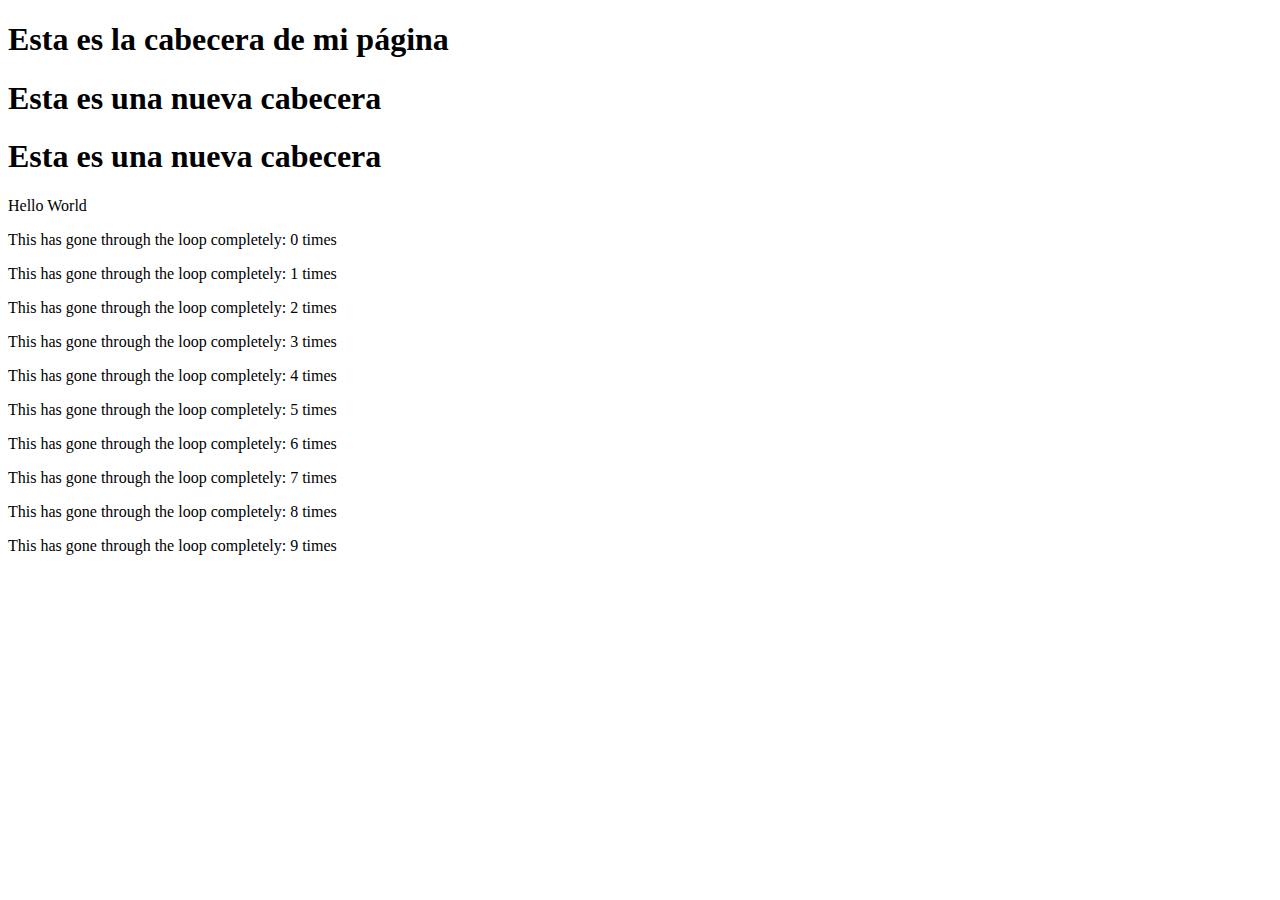
<file: 5-JQuery/index.html>
<!DOCTYPE html>
<html lang="en">
<head>
    <meta charset="UTF-8">
    <meta http-equiv="X-UA-Compatible" content="IE=edge">
    <meta name="viewport" content="width=device-width, initial-scale=1.0">

    <!-- ojo con esta línea! -->
    <script src="https://ajax.googleapis.com/ajax/libs/jquery/3.3.1/jquery.min.js"></script>
    
    <script src="js/1-jquery.js"></script> 
    <title>DOM Example</title>
</head>
<body>
    <!--Al igual que nuestro ejemplo con JS, este body no tiene elementos-->
</body>
</html>
</file>
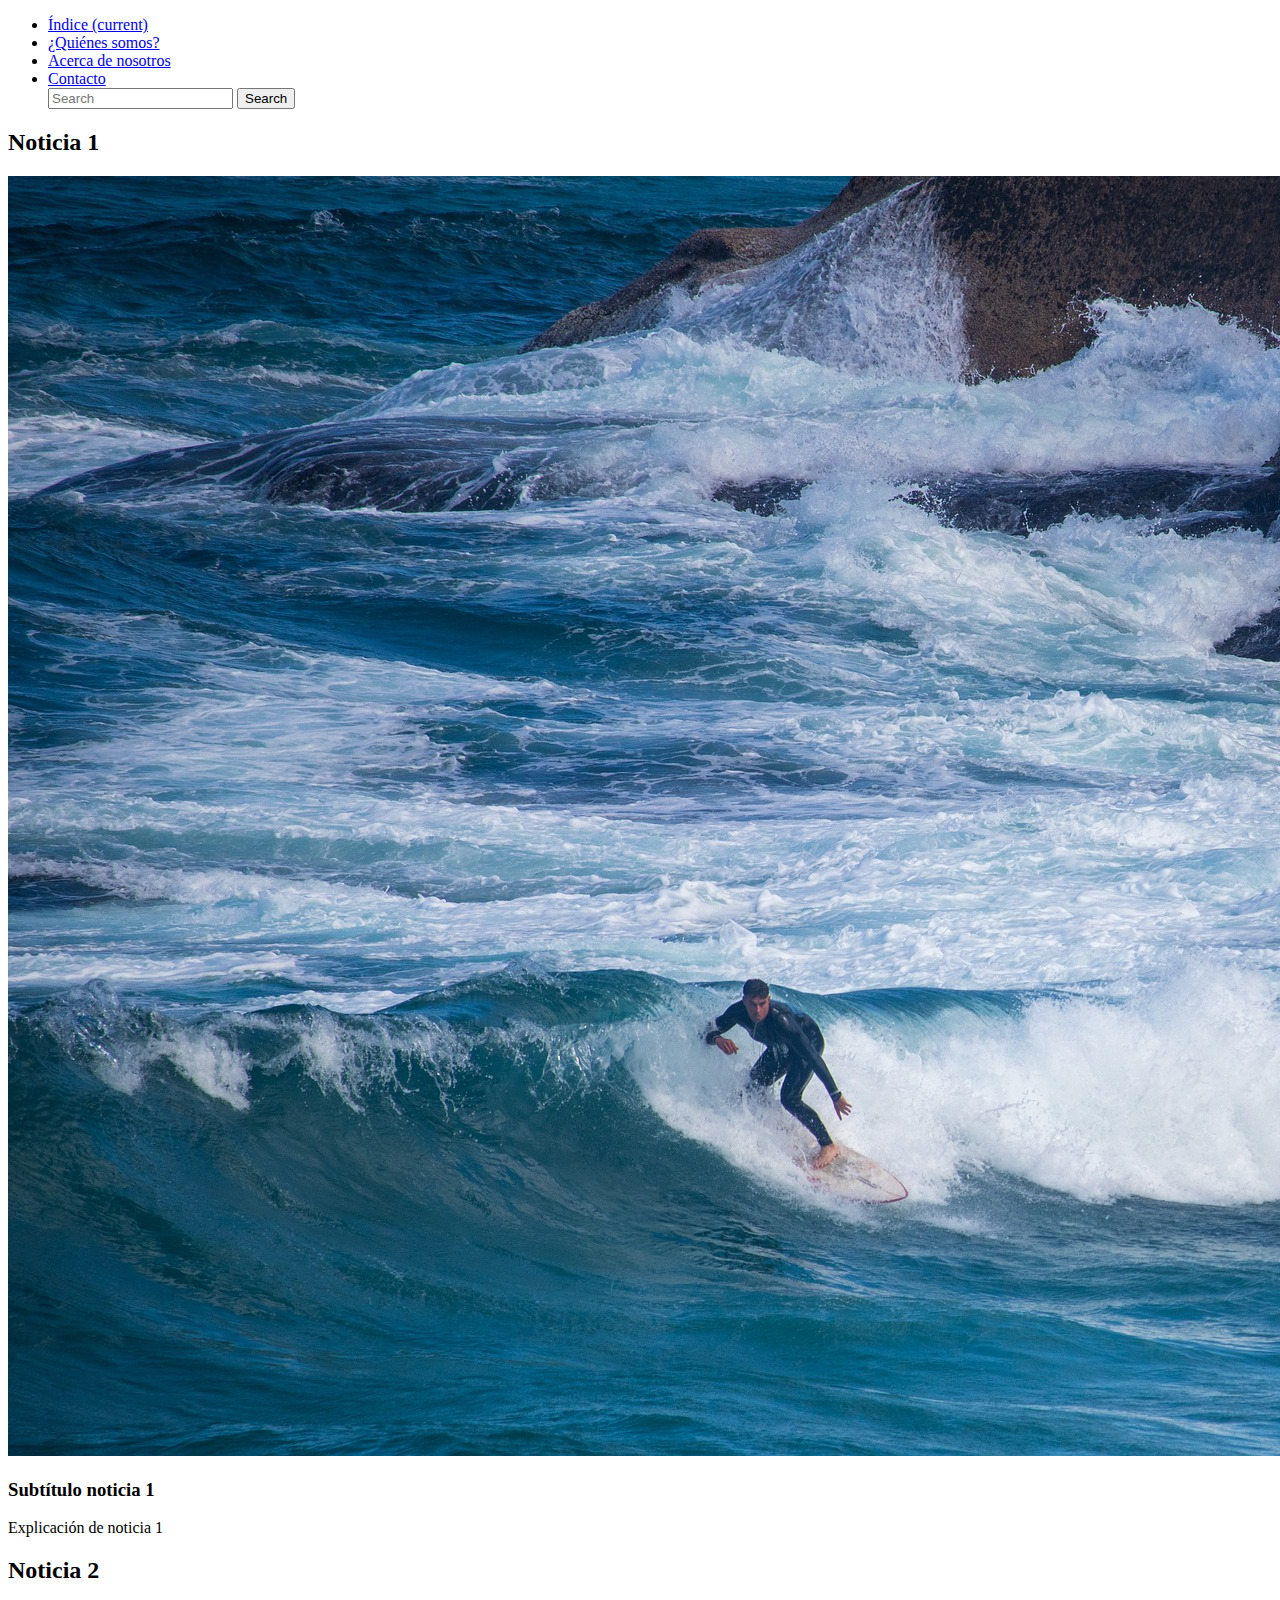
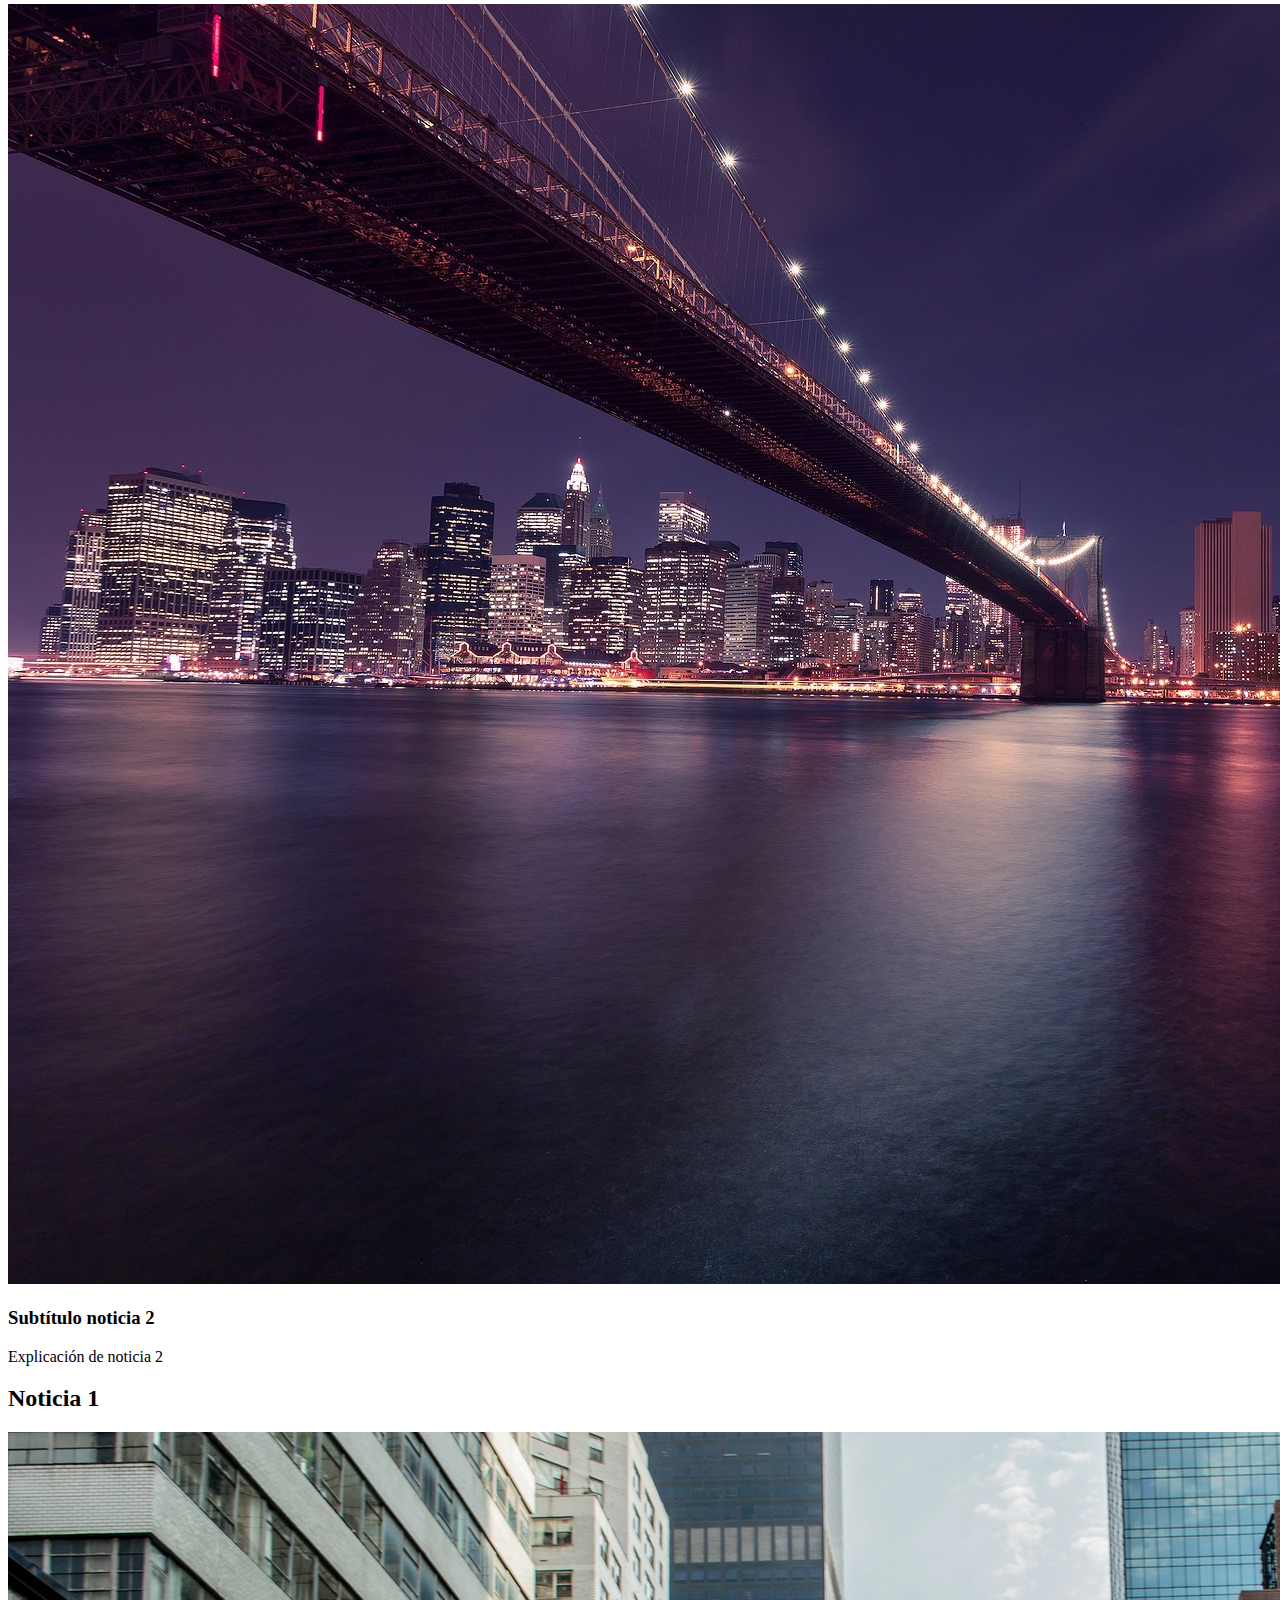
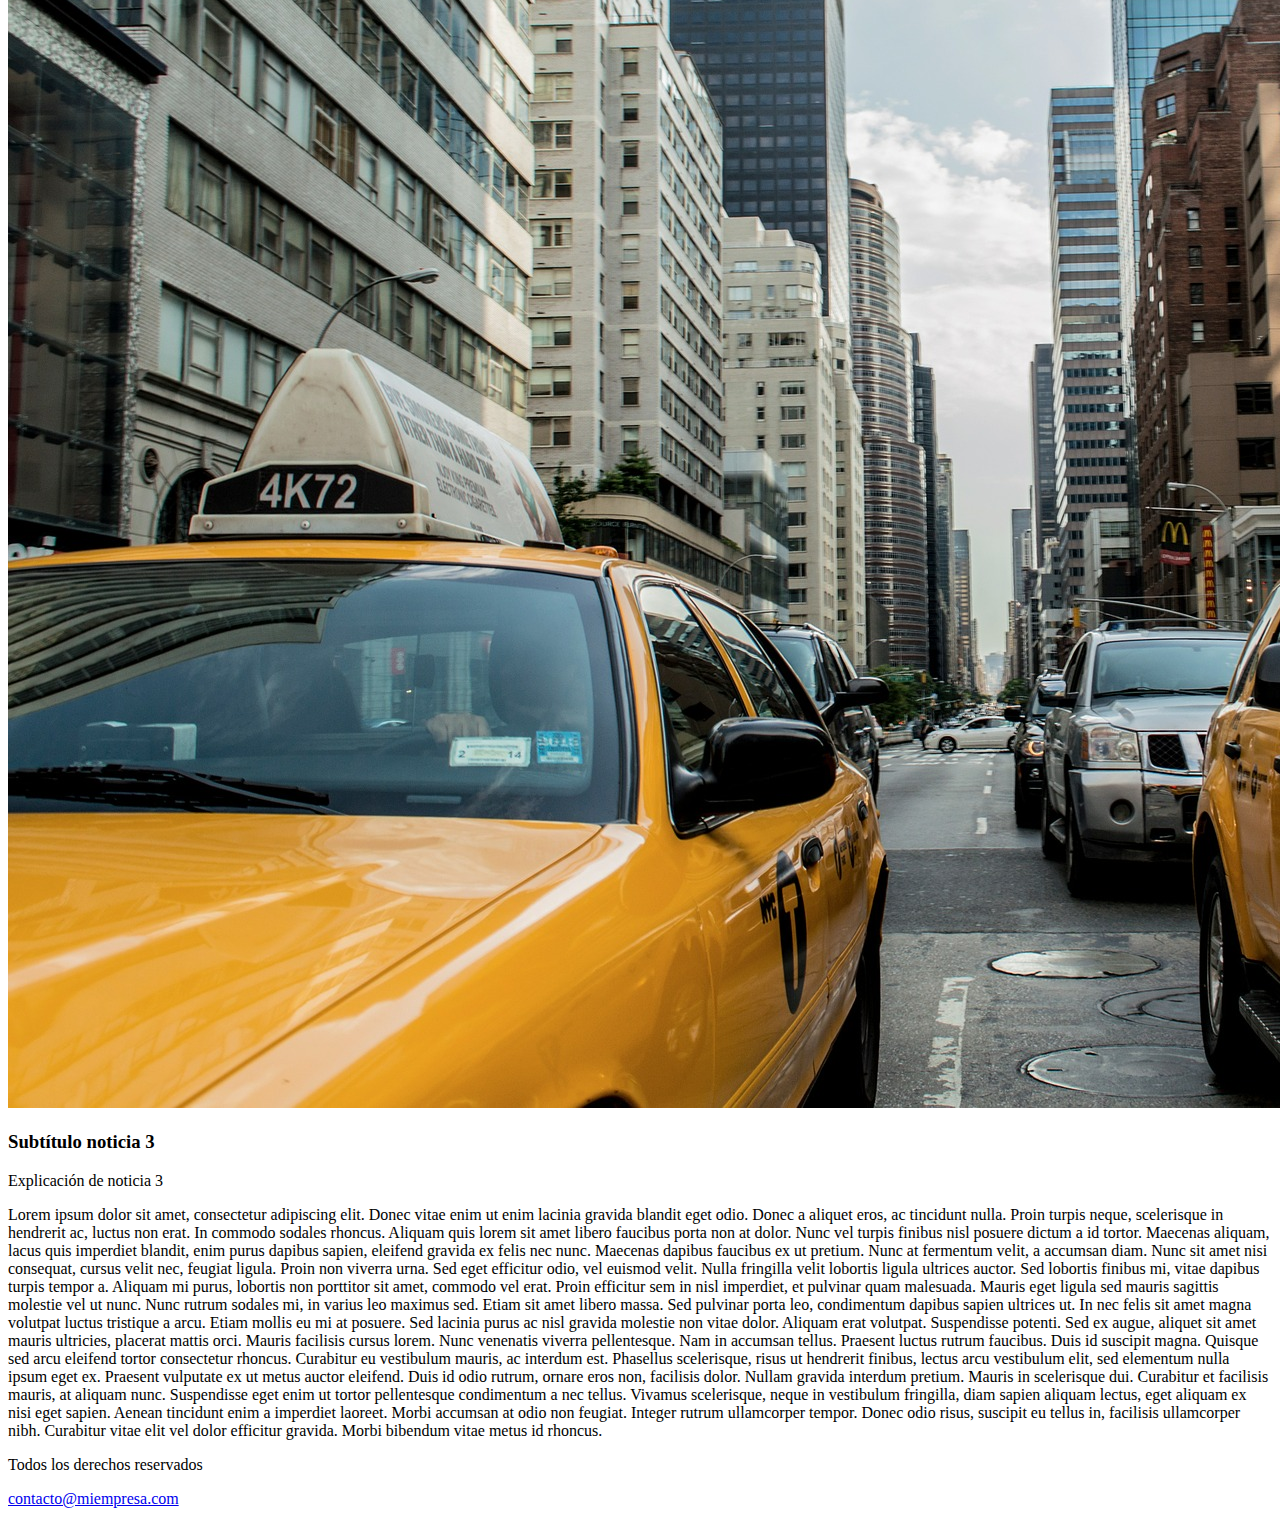
<file: 6-Bootstrap/index.html>
<!DOCTYPE html>
<html lang="en">
  <head>
    <meta charset="UTF-8" />
    <meta http-equiv="X-UA-Compatible" content="IE=edge" />
    <meta name="viewport" content="width=device-width, initial-scale=1.0" />
    <!--Cargas necesarias para utilizar boostrap. Revisar página https://getbootstrap.com/ 
    para verificar últimos requerimientos-->
    <link
      rel="stylesheet"
      href="https://stackpath.bootstrapcdn.com/bootstrap/4.1.3/css/bootstrap.min.css"
      integrity="sha384-MCw98/SFnGE8fJT3GXwEOngsV7Zt27NXFoaoApmYm81iuXoPkFOJwJ8ERdknLPMO"
      crossorigin="anonymous"
    />
    <script
      src="https://code.jquery.com/jquery-3.3.1.slim.min.js"
      integrity="sha384-q8i/X+965DzO0rT7abK41JStQIAqVgRVzpbzo5smXKp4YfRvH+8abtTE1Pi6jizo"
      crossorigin="anonymous"
    ></script>
    <script
      src="https://cdnjs.cloudflare.com/ajax/libs/popper.js/1.14.3/umd/popper.min.js"
      integrity="sha384-ZMP7rVo3mIykV+2+9J3UJ46jBk0WLaUAdn689aCwoqbBJiSnjAK/l8WvCWPIPm49"
      crossorigin="anonymous"
    ></script>
    <script
      src="https://stackpath.bootstrapcdn.com/bootstrap/4.1.3/js/bootstrap.min.js"
      integrity="sha384-ChfqqxuZUCnJSK3+MXmPNIyE6ZbWh2IMqE241rYiqJxyMiZ6OW/JmZQ5stwEULTy"
      crossorigin="anonymous"
    ></script>

    <title>Mi empresa web page</title>
  </head>
  <body>
    <header>
      <nav class="navbar navbar-expand-lg navbar-scroll navbar-light bg-light border border-primary">
        <div class="collapse navbar-collapse justify-content-center" id="navbarNav">
          <ul class="navbar-nav">
            <li class="nav-item active">
              <a class="nav-link" href="#"
                >Índice <span class="sr-only">(current)</span></a
              >
            </li>
            <li class="nav-item">
              <a class="nav-link" href="#">¿Quiénes somos?</a>
            </li>
            <li class="nav-item">
              <a class="nav-link" href="#">Acerca de nosotros</a>
            </li>
            <li class="nav-item">
              <a class="nav-link disabled" href="#">Contacto</a>
            </li>
            <form class="d-flex">
              <input class="form-control me-2" type="search" placeholder="Search" aria-label="Search">
              <button class="btn btn-outline-success bg-secondary" type="submit">Search</button>
            </form>
          </ul>
        </div>
      </nav>
    </header>
    <main>
      <section>
        <section class="card border border-secondary bg-primary float-left" id="noticia" style="width: calc(100%/3);">
          <h2>Noticia 1</h2>
          <img src="images/foto1.jpg" alt="Esta es la primera foto" />
          <h3 id="">Subtítulo noticia 1</h3>
          <p>Explicación de noticia 1</p>
        </section>
        <section class="card border border-secondary bg-primary float-left" style="width: calc(100%/3);">
          <h2>Noticia 2</h2>
          <img src="images/foto2.jpg" alt="Esta es la segunda foto" />
          <h3>Subtítulo noticia 2</h3>
          <p>Explicación de noticia 2</p>
        </section>
        <section class="card border border-secondary bg-primary float-left" style="width: calc(100%/3);">
          <h2>Noticia 1</h2>
          <img src="images/foto3.jpg" alt="Esta es la tercera foto" />
          <h3>Subtítulo noticia 3</h3>
          <p>Explicación de noticia 3</p>
        </section>
      </section>
      <div class="clearfix"></div>
      <section class=>
        <p>
          Lorem ipsum dolor sit amet, consectetur adipiscing elit. Donec vitae
          enim ut enim lacinia gravida blandit eget odio. Donec a aliquet eros,
          ac tincidunt nulla. Proin turpis neque, scelerisque in hendrerit ac,
          luctus non erat. In commodo sodales rhoncus. Aliquam quis lorem sit
          amet libero faucibus porta non at dolor. Nunc vel turpis finibus nisl
          posuere dictum a id tortor. Maecenas aliquam, lacus quis imperdiet
          blandit, enim purus dapibus sapien, eleifend gravida ex felis nec
          nunc. Maecenas dapibus faucibus ex ut pretium. Nunc at fermentum
          velit, a accumsan diam. Nunc sit amet nisi consequat, cursus velit
          nec, feugiat ligula. Proin non viverra urna. Sed eget efficitur odio,
          vel euismod velit. Nulla fringilla velit lobortis ligula ultrices
          auctor. Sed lobortis finibus mi, vitae dapibus turpis tempor a.
          Aliquam mi purus, lobortis non porttitor sit amet, commodo vel erat.
          Proin efficitur sem in nisl imperdiet, et pulvinar quam malesuada.
          Mauris eget ligula sed mauris sagittis molestie vel ut nunc. Nunc
          rutrum sodales mi, in varius leo maximus sed. Etiam sit amet libero
          massa. Sed pulvinar porta leo, condimentum dapibus sapien ultrices ut.
          In nec felis sit amet magna volutpat luctus tristique a arcu. Etiam
          mollis eu mi at posuere. Sed lacinia purus ac nisl gravida molestie
          non vitae dolor. Aliquam erat volutpat. Suspendisse potenti. Sed ex
          augue, aliquet sit amet mauris ultricies, placerat mattis orci. Mauris
          facilisis cursus lorem. Nunc venenatis viverra pellentesque. Nam in
          accumsan tellus. Praesent luctus rutrum faucibus. Duis id suscipit
          magna. Quisque sed arcu eleifend tortor consectetur rhoncus. Curabitur
          eu vestibulum mauris, ac interdum est. Phasellus scelerisque, risus ut
          hendrerit finibus, lectus arcu vestibulum elit, sed elementum nulla
          ipsum eget ex. Praesent vulputate ex ut metus auctor eleifend. Duis id
          odio rutrum, ornare eros non, facilisis dolor. Nullam gravida interdum
          pretium. Mauris in scelerisque dui. Curabitur et facilisis mauris, at
          aliquam nunc. Suspendisse eget enim ut tortor pellentesque condimentum
          a nec tellus. Vivamus scelerisque, neque in vestibulum fringilla, diam
          sapien aliquam lectus, eget aliquam ex nisi eget sapien. Aenean
          tincidunt enim a imperdiet laoreet. Morbi accumsan at odio non
          feugiat. Integer rutrum ullamcorper tempor. Donec odio risus, suscipit
          eu tellus in, facilisis ullamcorper nibh. Curabitur vitae elit vel
          dolor efficitur gravida. Morbi bibendum vitae metus id rhoncus.
        </p>
      </section>
    </main>
    <footer>
      <p class="float-left">Todos los derechos reservados  </p>
      <p><a href="mailto:contacto@miempresa.com">contacto@miempresa.com</a></p>
    </footer>
  </body>
</html>
</file>
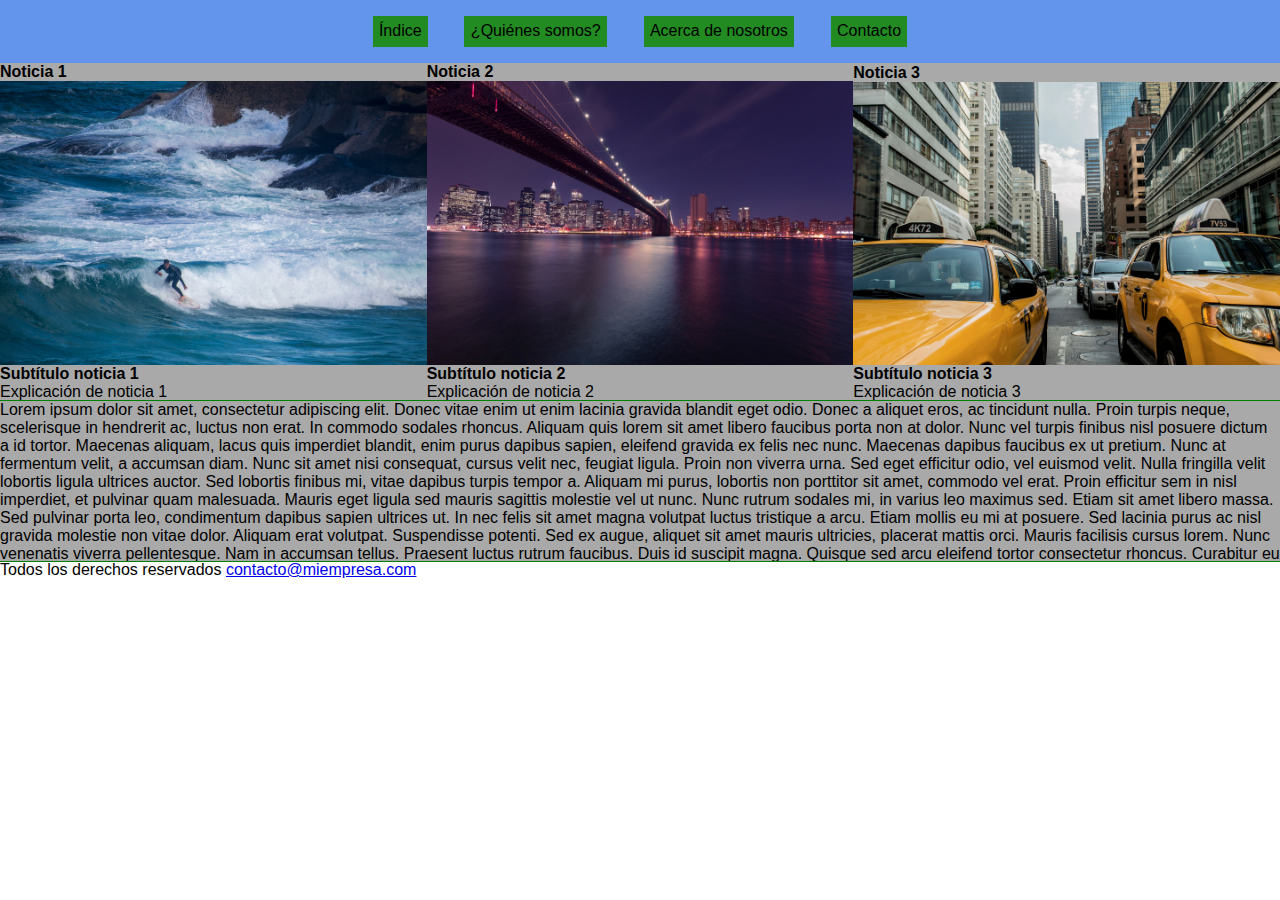
<file: 3-CSS/5-myFirstWebPage/index.html>
<!DOCTYPE html>
<html lang="en">
  <head>
    <meta charset="UTF-8" />
    <meta http-equiv="X-UA-Compatible" content="IE=edge" />
    <meta name="viewport" content="width=device-width, initial-scale=1.0" />
    <link rel="stylesheet" href="css/estilo.css" />
    <title>Mi empresa web page</title>
  </head>
  <body>
    <header>
      <nav>
        <ul>
          <li>Índice</li>
          <li>¿Quiénes somos?</li>
          <li>Acerca de nosotros</li>
          <li>Contacto</li>
        </ul>
      </nav>
    </header>
    <main>
      <section class="container">
        <section class="news">
          <h1>Noticia 1</h1>
          <img src="images/foto1.jpg" alt="Esta es la primera foto" />
          <h2>Subtítulo noticia 1</h2>
          <p>Explicación de noticia 1</p>
        </section>
        <section class="news">
          <h1>Noticia 2</h1>
          <img src="images/foto2.jpg" alt="Esta es la segunda foto" />
          <h2>Subtítulo noticia 2</h2>
          <p>Explicación de noticia 2</p>
        </section>
        <section class="news">
          <h1>Noticia 3</h1>
          <img src="images/foto3.jpg" alt="Esta es la tercera foto" />
          <h2>Subtítulo noticia 3</h2>
          <p>Explicación de noticia 3</p>
        </section>
      </section>
      <section class="texto">
        <p>
          Lorem ipsum dolor sit amet, consectetur adipiscing elit. Donec vitae
          enim ut enim lacinia gravida blandit eget odio. Donec a aliquet eros,
          ac tincidunt nulla. Proin turpis neque, scelerisque in hendrerit ac,
          luctus non erat. In commodo sodales rhoncus. Aliquam quis lorem sit
          amet libero faucibus porta non at dolor. Nunc vel turpis finibus nisl
          posuere dictum a id tortor. Maecenas aliquam, lacus quis imperdiet
          blandit, enim purus dapibus sapien, eleifend gravida ex felis nec
          nunc. Maecenas dapibus faucibus ex ut pretium. Nunc at fermentum
          velit, a accumsan diam. Nunc sit amet nisi consequat, cursus velit
          nec, feugiat ligula. Proin non viverra urna. Sed eget efficitur odio,
          vel euismod velit. Nulla fringilla velit lobortis ligula ultrices
          auctor. Sed lobortis finibus mi, vitae dapibus turpis tempor a.
          Aliquam mi purus, lobortis non porttitor sit amet, commodo vel erat.
          Proin efficitur sem in nisl imperdiet, et pulvinar quam malesuada.
          Mauris eget ligula sed mauris sagittis molestie vel ut nunc. Nunc
          rutrum sodales mi, in varius leo maximus sed. Etiam sit amet libero
          massa. Sed pulvinar porta leo, condimentum dapibus sapien ultrices ut.
          In nec felis sit amet magna volutpat luctus tristique a arcu. Etiam
          mollis eu mi at posuere. Sed lacinia purus ac nisl gravida molestie
          non vitae dolor. Aliquam erat volutpat. Suspendisse potenti. Sed ex
          augue, aliquet sit amet mauris ultricies, placerat mattis orci. Mauris
          facilisis cursus lorem. Nunc venenatis viverra pellentesque. Nam in
          accumsan tellus. Praesent luctus rutrum faucibus. Duis id suscipit
          magna. Quisque sed arcu eleifend tortor consectetur rhoncus. Curabitur
          eu vestibulum mauris, ac interdum est. Phasellus scelerisque, risus ut
          hendrerit finibus, lectus arcu vestibulum elit, sed elementum nulla
          ipsum eget ex. Praesent vulputate ex ut metus auctor eleifend. Duis id
          odio rutrum, ornare eros non, facilisis dolor. Nullam gravida interdum
          pretium. Mauris in scelerisque dui. Curabitur et facilisis mauris, at
          aliquam nunc. Suspendisse eget enim ut tortor pellentesque condimentum
          a nec tellus. Vivamus scelerisque, neque in vestibulum fringilla, diam
          sapien aliquam lectus, eget aliquam ex nisi eget sapien. Aenean
          tincidunt enim a imperdiet laoreet. Morbi accumsan at odio non
          feugiat. Integer rutrum ullamcorper tempor. Donec odio risus, suscipit
          eu tellus in, facilisis ullamcorper nibh. Curabitur vitae elit vel
          dolor efficitur gravida. Morbi bibendum vitae metus id rhoncus.
        </p>
      </section>
    </main>
    <footer>
      <p>Todos los derechos reservados</p>
      <p><a href="mailto:contacto@miempresa.com">contacto@miempresa.com</a></p>
    </footer>
  </body>
</html>
</file>
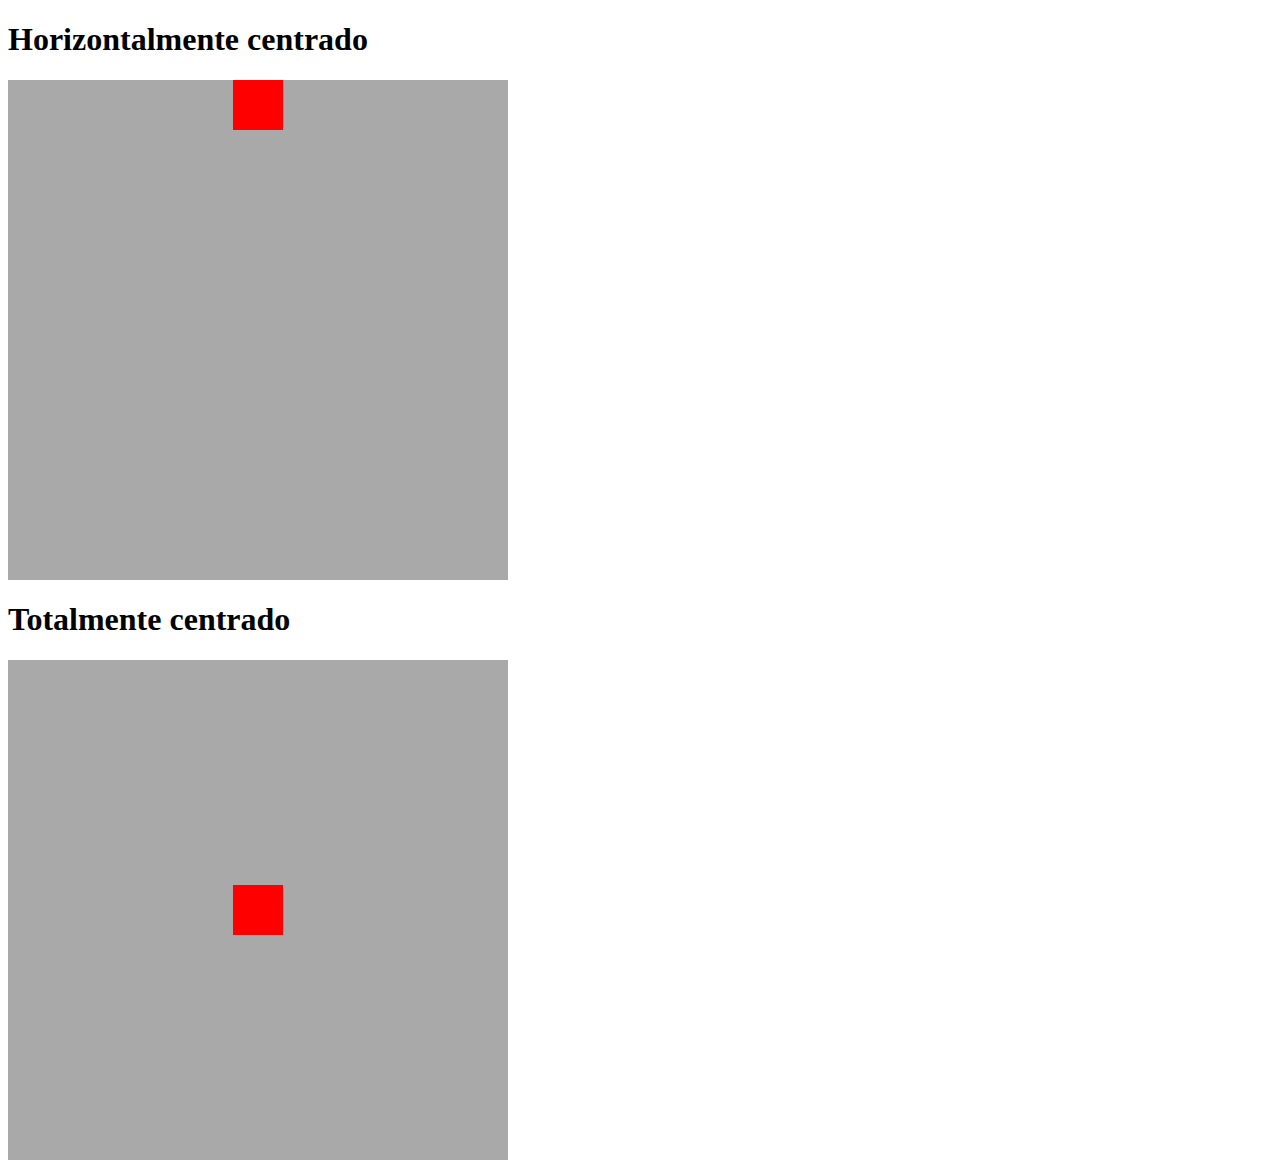
<file: 3-CSS/6-Centering/index.html>
<!DOCTYPE html>
<html lang="en">
<head>
    <meta charset="UTF-8">
    <meta http-equiv="X-UA-Compatible" content="IE=edge">
    <meta name="viewport" content="width=device-width, initial-scale=1.0">
    <link rel="stylesheet" href="css/estilo.css">
    <title>Centering</title>
</head>
<body>
    <h1>Horizontalmente centrado</h1>
    <div class="container">
        <div class="box1"></div>
    </div>
    <h1>Totalmente centrado</h1>
    <div class="container">
        <div class="box2"></div>
    </div>
</body>
</html>
</file>
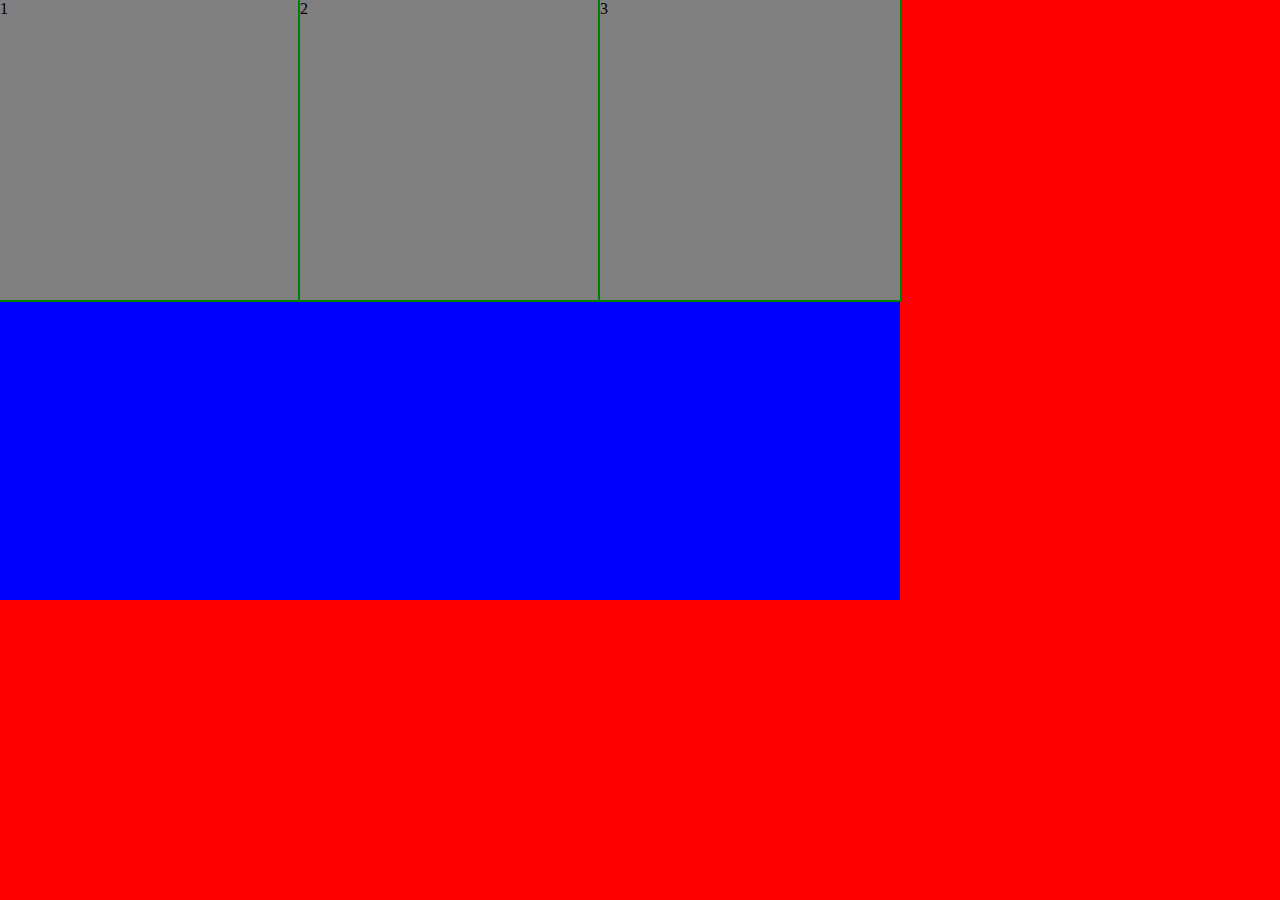
<file: 3-CSS/7-Flex/index.html>
<!DOCTYPE html>
<html lang="en">
<head>
    <meta charset="UTF-8">
    <meta http-equiv="X-UA-Compatible" content="IE=edge">
    <meta name="viewport" content="width=device-width, initial-scale=1.0">
    <link rel="stylesheet" href="css/estilo.css">
    <title>Flex</title>
</head>
<body>
    <div id="container">
        <div class="cajas">1</div>
        <div class="cajas">2</div>
        <div class="cajas">3</div>
    </div>
</body>
</html>
</file>
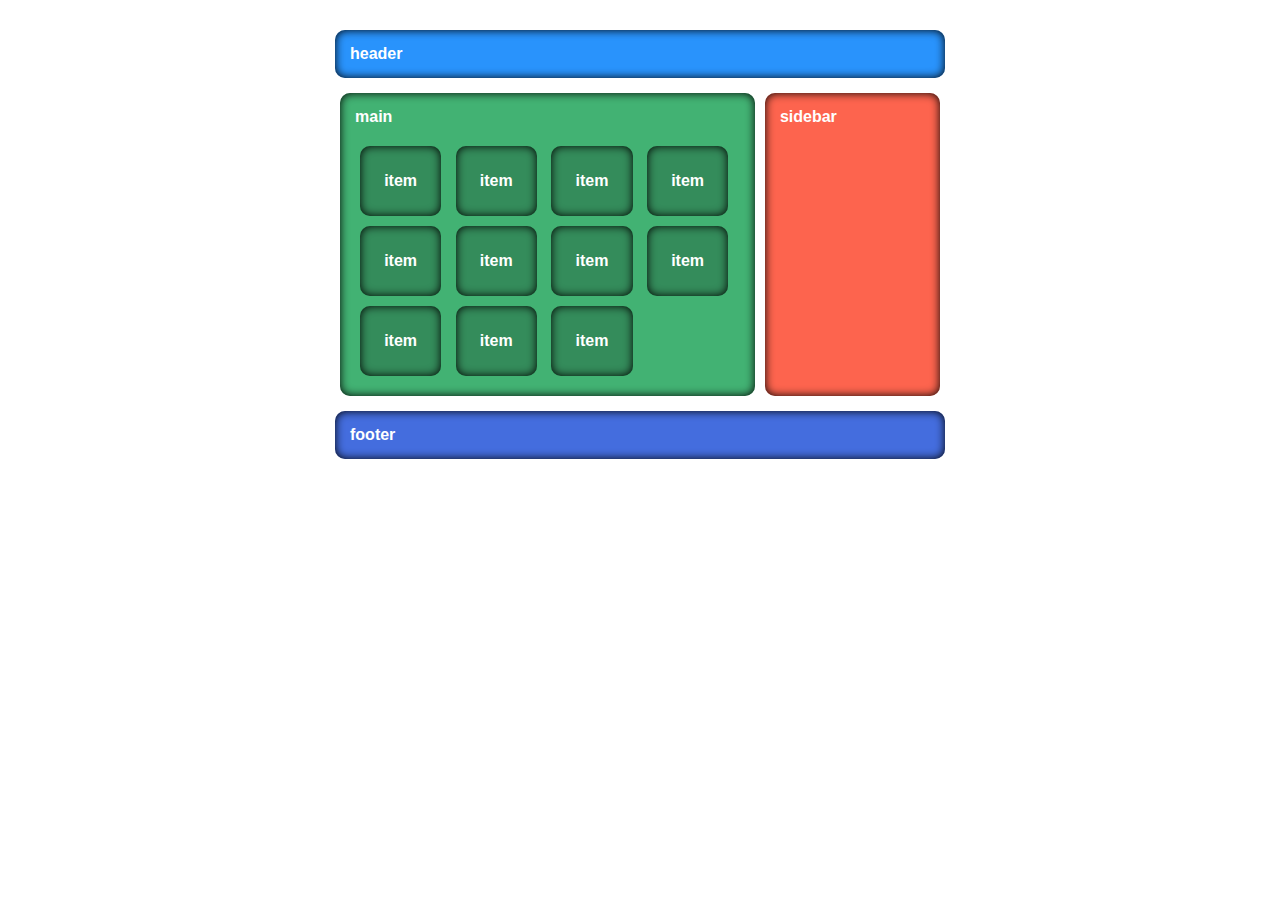
<file: 3-CSS/9-EjemploCSS/index.html>
<!DOCTYPE html>
<html lang="en">
  <head>
    <meta charset="UTF-8" />
    <meta http-equiv="X-UA-Compatible" content="IE=edge" />
    <meta name="viewport" content="width=device-width, initial-scale=1.0" />
    <link rel="stylesheet" href="css/estilo.css" />
    <title>Test</title>
  </head>
  <body>
    <div class="container">
      <header>
        <p>header</p>
      </header>
      <div class="centralcontainer">
        <main>
          <p>main</p>
          <div class="itemcontainer">
            <div class="item"><p>item</p></div>
            <div class="item"><p>item</p></div>
            <div class="item"><p>item</p></div>
            <div class="item"><p>item</p></div>
            <div class="item"><p>item</p></div>
            <div class="item"><p>item</p></div>
            <div class="item"><p>item</p></div>
            <div class="item"><p>item</p></div>
            <div class="item"><p>item</p></div>
            <div class="item"><p>item</p></div>
            <div class="item"><p>item</p></div>
          </div>
        </main>
        <aside>
          <p>sidebar</p>
        </aside>
      </div>
      <footer>
        <p>footer</p>
      </footer>
    </div>
  </body>
</html>
</file>
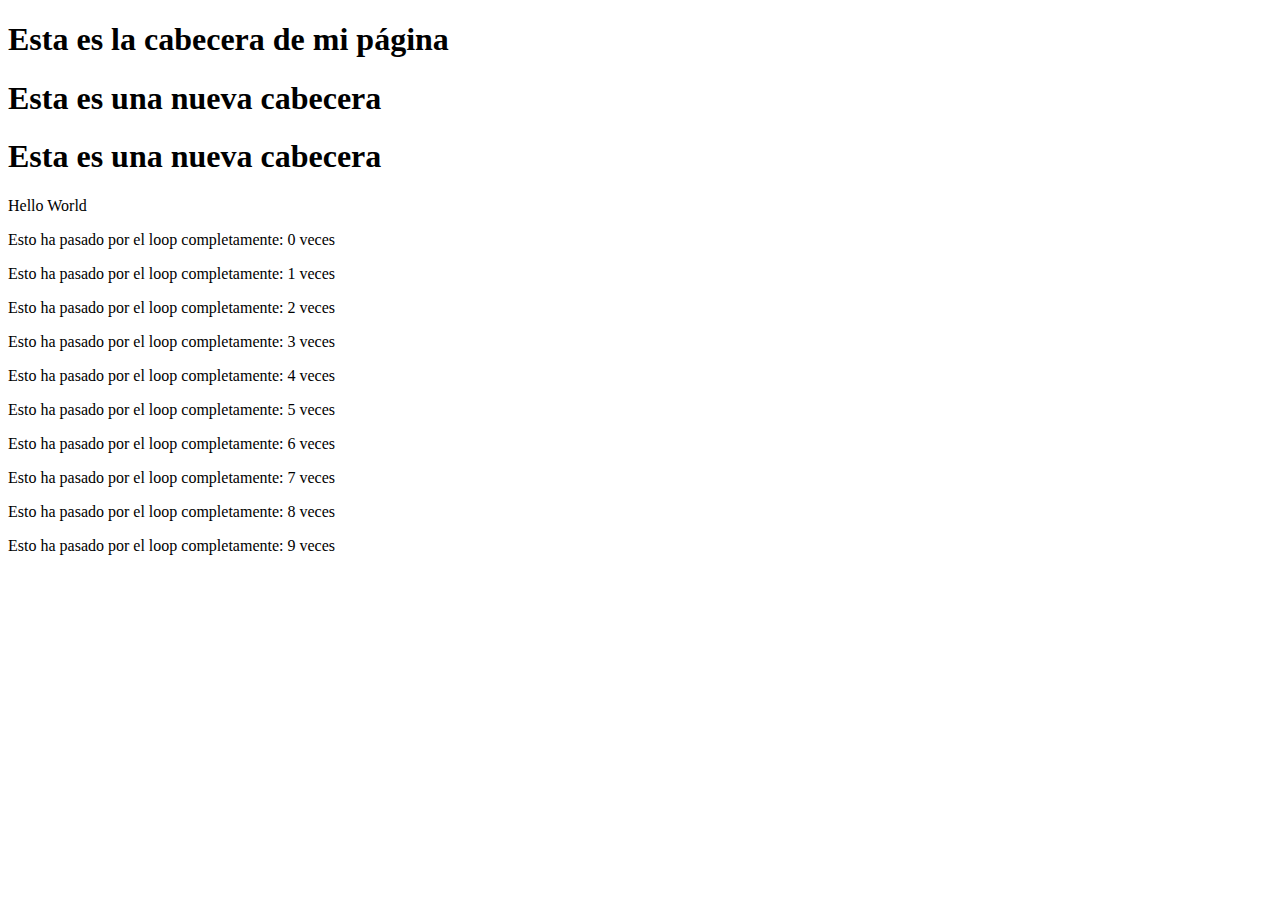
<file: 4-JS/3-DOM/index.html>
<!DOCTYPE html>
<html lang="en">
<head>
    <meta charset="UTF-8">
    <meta http-equiv="X-UA-Compatible" content="IE=edge">
    <meta name="viewport" content="width=device-width, initial-scale=1.0">
    <script src="js/dom.js"></script> <!--En este punto se ejecuta inmediatamente el código js-->
    <title>DOM Example</title>
</head>
<body>
    <!-- Esto es "dentro" de la etiqueta body-->
</body>
</html>
</file>
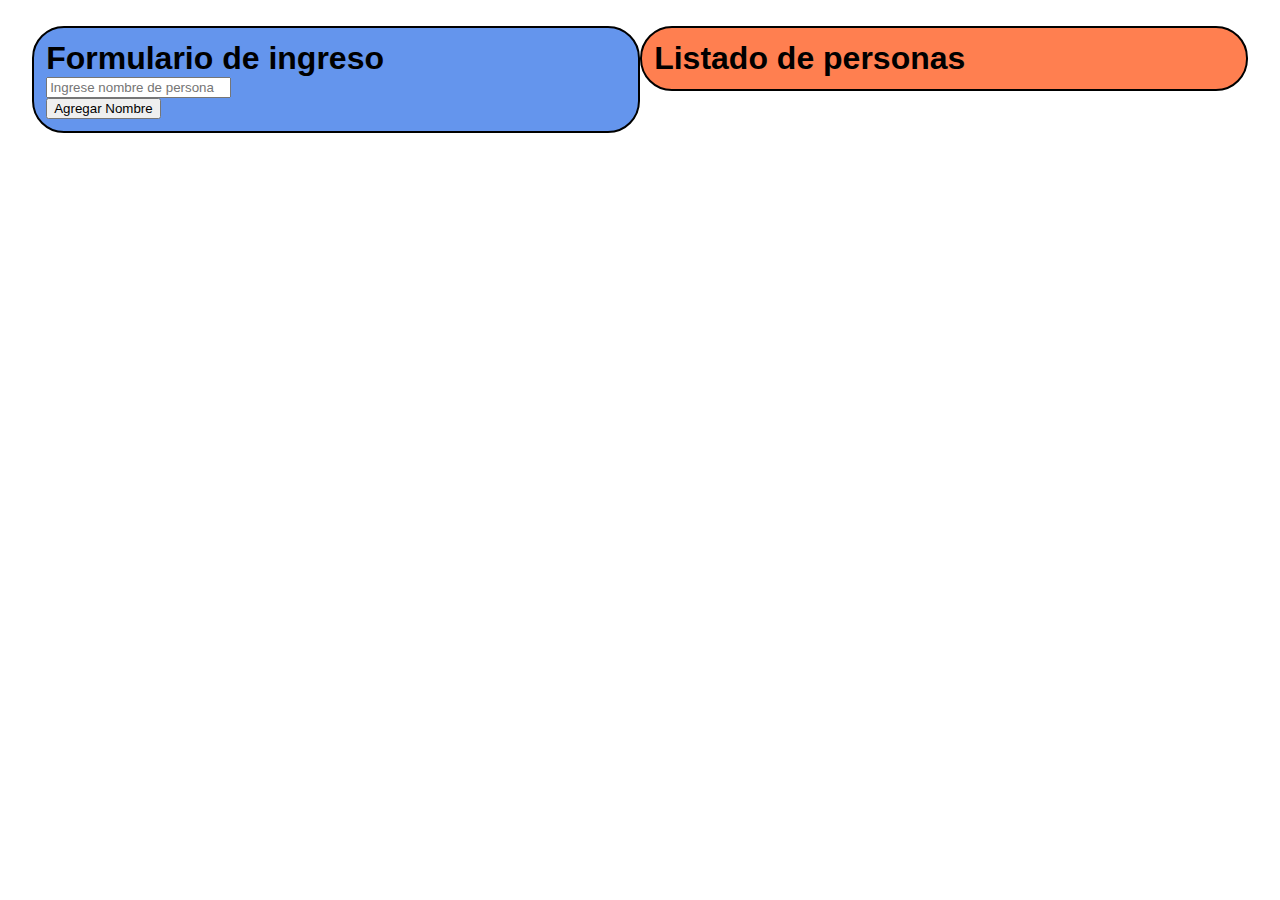
<file: 4-JS/Ej-ListPeople/index.html>
<!DOCTYPE html>
<html lang="en">
  <head>
    <meta charset="UTF-8" />
    <meta http-equiv="X-UA-Compatible" content="IE=edge" />
    <meta name="viewport" content="width=device-width, initial-scale=1.0" />
    <link rel="stylesheet" href="css/estilo.css" />
    <script src="js/scripts.js"></script>
    <title>Lista de Personas</title>
  </head>
  <body>
    <div id="container">
      <section id="form-container">
        <h1>Formulario de ingreso</h1>
        <input
          id="nombre"
          type="text"
          placeholder="Ingrese nombre de persona"
        />
        <button id="boton" onclick="addName()">Agregar Nombre</button>
      </section>
      <section id="list-container">
        <h1>Listado de personas</h1>
        <ul id="listado"></ul>
      </section>
    </div>
  </body>
</html>
</file>
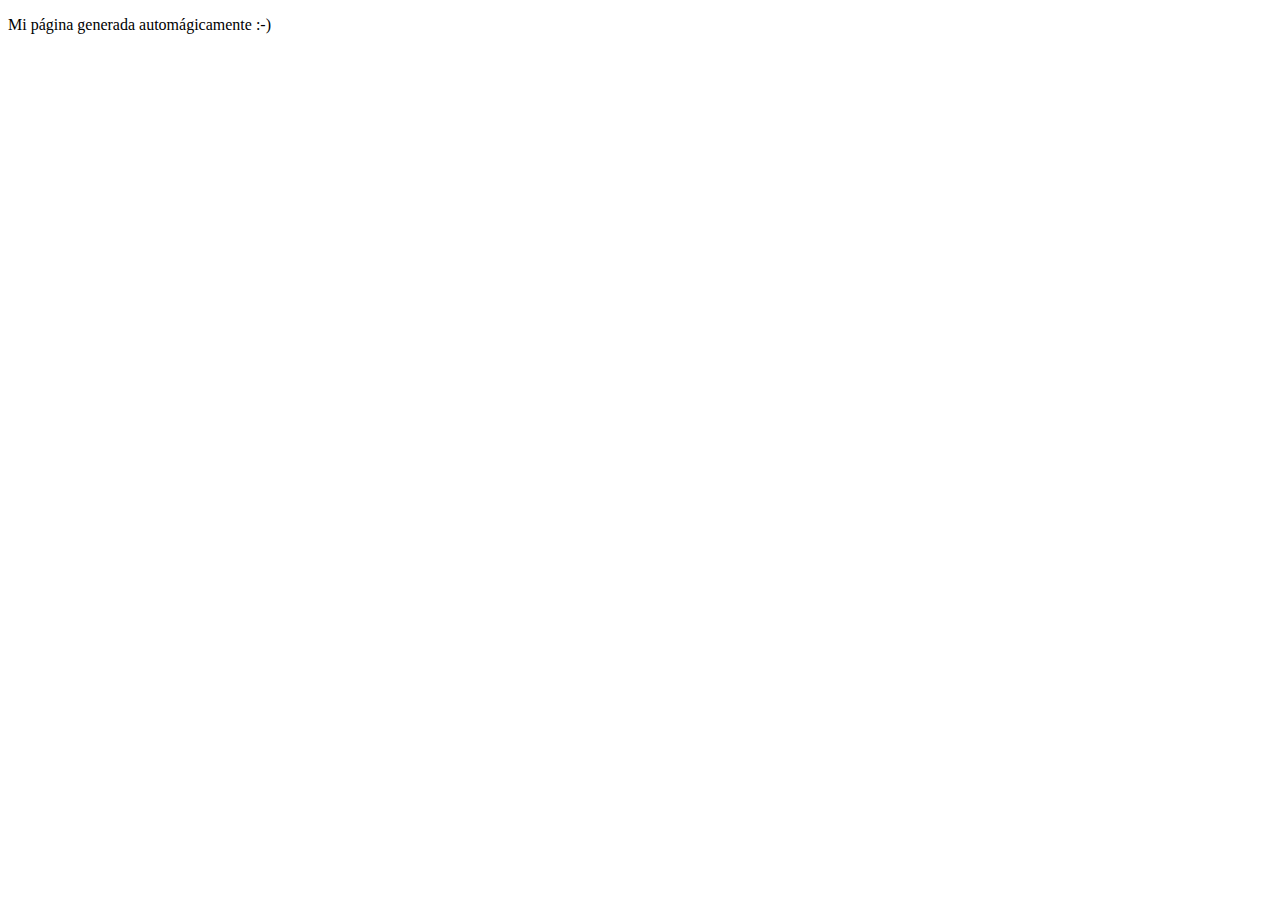
<file: 0-MiPrimeraPagina/miSegundaPagina.html>
<!DOCTYPE html>
<html lang="en">
<head>
    <meta charset="UTF-8">
    <meta name="viewport" content="width=device-width, initial-scale=1.0">
    <title>Document</title>
</head>
<body>
    <p>Mi página generada automágicamente :-)</p>
</body>
</html>
</file>
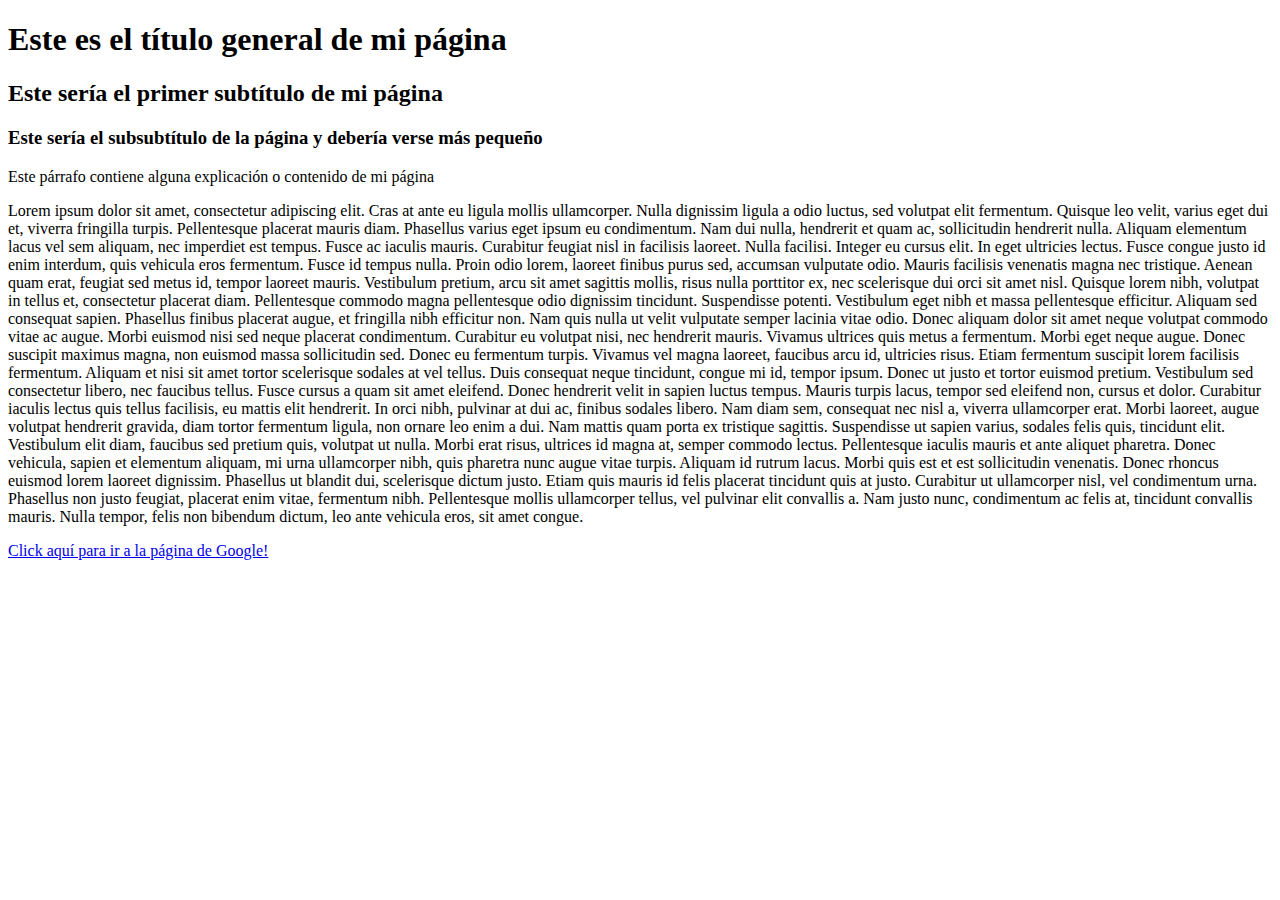
<file: 1-Etiquetas/etiquetas.html>
<!DOCTYPE html>
<html lang="en">
  <head>
    <!-- la opción charset en la etiqueta meta, indica la codificación
    de caracteres de tu página. Si bien puedes indicar codificaciones
    diferentes, UTF-8 es una de las más utilizadas.-->
    <meta charset="UTF-8" />
    <!--Esta etiqueta meta con sus respectivas modificaciones,
    se agregan de manera automática para indicar compatibilidad
    con los navegadores de microsoft-->
    <meta http-equiv="X-UA-Compatible" content="IE=edge" />
    <!--Esta etiqueta meta con sus respectivas modificaciones,
    está orientada a las dimensiones y escalas de la página (inicialmente)-->
    <meta name="viewport" content="width=device-width, initial-scale=1.0" />
    <title>Mis Etiquetas</title>
  </head>
  <body>
    <!--Todo lo que va dentro de body va enfocado a lo que se verá dentro de mi página
    visualmente (al menos a nivel estructural)-->

    <!--Etiquetas de cabecera/Headers-->
    <h1>Este es el título general de mi página</h1>
    <h2>Este sería el primer subtítulo de mi página</h2>
    <h3>Este sería el subsubtítulo de la página y debería verse más pequeño</h3>

    <!--Párrafos-->
    <p>Este párrafo contiene alguna explicación o contenido de mi página</p>
    <p>
      Lorem ipsum dolor sit amet, consectetur adipiscing elit. Cras at ante eu
      ligula mollis ullamcorper. Nulla dignissim ligula a odio luctus, sed
      volutpat elit fermentum. Quisque leo velit, varius eget dui et, viverra
      fringilla turpis. Pellentesque placerat mauris diam. Phasellus varius eget
      ipsum eu condimentum. Nam dui nulla, hendrerit et quam ac, sollicitudin
      hendrerit nulla. Aliquam elementum lacus vel sem aliquam, nec imperdiet
      est tempus. Fusce ac iaculis mauris. Curabitur feugiat nisl in facilisis
      laoreet. Nulla facilisi. Integer eu cursus elit. In eget ultricies lectus.
      Fusce congue justo id enim interdum, quis vehicula eros fermentum. Fusce
      id tempus nulla. Proin odio lorem, laoreet finibus purus sed, accumsan
      vulputate odio. Mauris facilisis venenatis magna nec tristique. Aenean
      quam erat, feugiat sed metus id, tempor laoreet mauris. Vestibulum
      pretium, arcu sit amet sagittis mollis, risus nulla porttitor ex, nec
      scelerisque dui orci sit amet nisl. Quisque lorem nibh, volutpat in tellus
      et, consectetur placerat diam. Pellentesque commodo magna pellentesque
      odio dignissim tincidunt. Suspendisse potenti. Vestibulum eget nibh et
      massa pellentesque efficitur. Aliquam sed consequat sapien. Phasellus
      finibus placerat augue, et fringilla nibh efficitur non. Nam quis nulla ut
      velit vulputate semper lacinia vitae odio. Donec aliquam dolor sit amet
      neque volutpat commodo vitae ac augue. Morbi euismod nisi sed neque
      placerat condimentum. Curabitur eu volutpat nisi, nec hendrerit mauris.
      Vivamus ultrices quis metus a fermentum. Morbi eget neque augue. Donec
      suscipit maximus magna, non euismod massa sollicitudin sed. Donec eu
      fermentum turpis. Vivamus vel magna laoreet, faucibus arcu id, ultricies
      risus. Etiam fermentum suscipit lorem facilisis fermentum. Aliquam et nisi
      sit amet tortor scelerisque sodales at vel tellus. Duis consequat neque
      tincidunt, congue mi id, tempor ipsum. Donec ut justo et tortor euismod
      pretium. Vestibulum sed consectetur libero, nec faucibus tellus. Fusce
      cursus a quam sit amet eleifend. Donec hendrerit velit in sapien luctus
      tempus. Mauris turpis lacus, tempor sed eleifend non, cursus et dolor.
      Curabitur iaculis lectus quis tellus facilisis, eu mattis elit hendrerit.
      In orci nibh, pulvinar at dui ac, finibus sodales libero. Nam diam sem,
      consequat nec nisl a, viverra ullamcorper erat. Morbi laoreet, augue
      volutpat hendrerit gravida, diam tortor fermentum ligula, non ornare leo
      enim a dui. Nam mattis quam porta ex tristique sagittis. Suspendisse ut
      sapien varius, sodales felis quis, tincidunt elit. Vestibulum elit diam,
      faucibus sed pretium quis, volutpat ut nulla. Morbi erat risus, ultrices
      id magna at, semper commodo lectus. Pellentesque iaculis mauris et ante
      aliquet pharetra. Donec vehicula, sapien et elementum aliquam, mi urna
      ullamcorper nibh, quis pharetra nunc augue vitae turpis. Aliquam id rutrum
      lacus. Morbi quis est et est sollicitudin venenatis. Donec rhoncus euismod
      lorem laoreet dignissim. Phasellus ut blandit dui, scelerisque dictum
      justo. Etiam quis mauris id felis placerat tincidunt quis at justo.
      Curabitur ut ullamcorper nisl, vel condimentum urna. Phasellus non justo
      feugiat, placerat enim vitae, fermentum nibh. Pellentesque mollis
      ullamcorper tellus, vel pulvinar elit convallis a. Nam justo nunc,
      condimentum ac felis at, tincidunt convallis mauris. Nulla tempor, felis
      non bibendum dictum, leo ante vehicula eros, sit amet congue.
    </p>
    <!--Enlaces-->
    <a href="https://www.google.com/">Click aquí para ir a la página de Google!</a>
  </body>
</html>
</file>
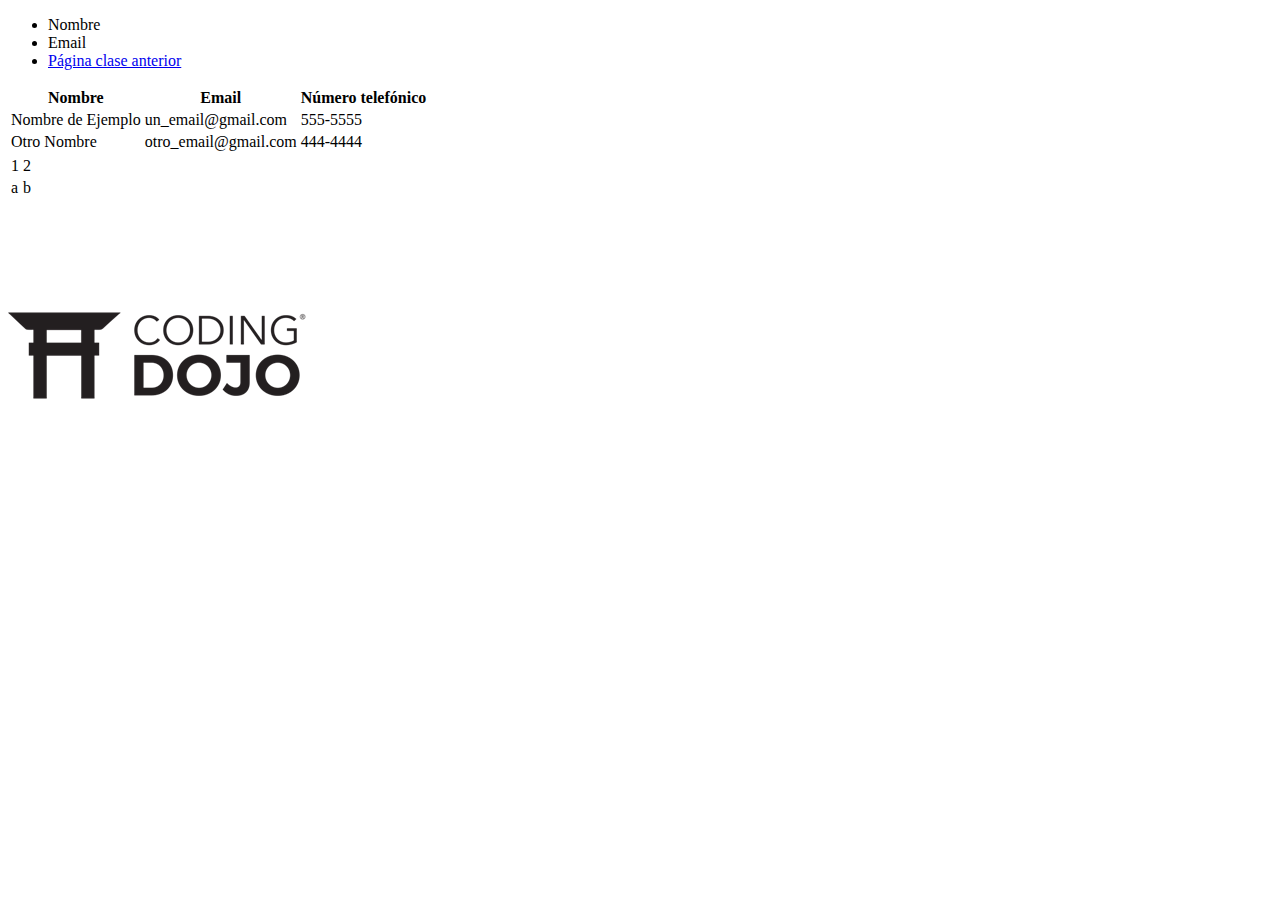
<file: 1-Etiquetas/masetiquetas.html>
<!DOCTYPE html>
<html lang="en">
<head>
    <meta charset="UTF-8">
    <meta http-equiv="X-UA-Compatible" content="IE=edge">
    <meta name="viewport" content="width=device-width, initial-scale=1.0">
    <title>Etiquetas</title>
</head>
<body>
    <!--
        Listas: Pueden ser listas ordenadas <ol> como
            desordenadas <ul>
    -->
    <ul>
        <li>Nombre</li>
        <li>Email</li>
        <li><a href="etiquetas.html">Página clase anterior</a></li>
    </ul>
    <!--
        Tablas: Las tablas van a tener una cabecera (head) y un cuerpo (body)
        La cabecera (head) tiene filas (tr) y columnas (th)
        El cuerpo (body) tiene filas (tr) y columnas (td)
    -->
    <table>
        <thead>
            <!--Acá está la fila de mi cabecera-->
            <tr>
                <th>Nombre</th>
                <th>Email</th>
                <th>Número telefónico</th>
            </tr>
        </thead>
        <tbody>
            <!--Dentro de cada fila, debo agregar los datos respectivos-->
            <tr>
                <td>Nombre de Ejemplo</td>
                <td>un_email@gmail.com</td>
                <td>555-5555</td>
            </tr>
            <tr>
                <td>Otro Nombre</td>
                <td>otro_email@gmail.com</td>
                <td>444-4444</td>
            </tr>
        </tbody>
    </table>
    <!--Tabla básica-->
    <table>
        <tr>
            <td>1</td>
            <td>2</td>
        </tr>
        <tr>
            <td>a</td>
            <td>b</td>
        </tr>
    </table>
    <!--Imágenes. 
        src: Ubicación de mi imagen
        alt (alternate text): El texto que se muestra cuando mi imagen no carga
    -->
    <img src="images/logo.png" alt="Este es una imagen de un logo">
</body>
</html>
</file>
<file: 3-CSS/5-myFirstWebPage/css/estilo.css>
* {
  padding: 0px;
  margin: 0px;
  font-family: "helvetica neue", arial, verdana, sans-serif;
}

nav {
  background-color: cornflowerblue;
}

nav ul {
  text-align: center;
}

nav ul li {
  list-style: none;
  display: inline-block;
  margin: 1em;
  background-color: forestgreen;
  padding: 0.5%;
}

main {
  width: 100%;
  background-color: darkgray;
  font-size: 0;
}

.news {
  display: inline-block;
  width: calc(100% / 3);
}

.news * {
  font-size: 16px;
}

.news img {
  width: 100%;
}

.texto {
  outline: 1px solid green;
  overflow: auto;
  font-size: 16px;
  height: 10em;
}

footer * {
  display: inline-block;
  text-align: left;
}
</file>
<file: 3-CSS/6-Centering/css/estilo.css>
.container{
    width: 500px;
    height: 500px;
    background-color:darkgray;
}

/* Centrado horizontal */
.box1{
    width: 50px;
    height: 50px;
    background-color: red;
    margin: 0 auto;
}

/* Centrado total (o en cualquier posición)*/
.box2{
    width: 50px;
    height: 50px;
    background-color: red;
    position: relative;
    left: 50%;
    top: 50%;
    transform: translate(-50%, -50%); /*traslación relativa a sí mismo */
}
</file>
<file: 3-CSS/7-Flex/css/estilo.css>
*{
    padding: 0px;
    margin: 0px;
    background-color: red;
}

div#container{
    width: 900px;
    height: 600px;
    background-color: blue;
    display: flex;
}

div.cajas{
    width: 300px;
    height: 300px;
    outline: 2px solid green;
    background-color: gray;
}
</file>
<file: 3-CSS/9-EjemploCSS/css/estilo.css>
/* 
Configuraciones generales para todos los elementos
(algunas son reescritas en elementos particulares)
*/
* {
  margin: 5px;
  padding: 5px;
  font-family: "helvetica neue", arial, verdana, sans-serif;
  font-weight: bold;
  border-radius: 10px;
  /* 
  Descomentar para ver las líneas de cada sección de la página 
  outline: 2px solid red;
  */
  
  color: white;
}

/* Efecto de sombras para todos los elementos de la página*/
header,
main,
aside,
footer,
.item {
  -webkit-box-shadow: inset 0 0 10px black; /* Safari 3-4, iOS 4.0.2 - 4.2, Android 2.3+ */
  -moz-box-shadow: inset 0 0 10px black; /* Firefox 3.5 - 3.6 */
  box-shadow: inset 0 0 10px black; /* Opera 10.5, IE 9, Firefox 4+, Chrome 6+, iOS 5 */
}

/* Contenedor principal, de tamaño 50% de la pantalla principal */
.container {
  width: 50%;
  margin: auto;
}

/* Elementos de la página */

header {
  background-color: rgb(41, 147, 252); /*Dodger blue*/
}

.centralcontainer {
  margin: auto 0 auto 0;
  display: flex;
}

main {
  box-sizing: border-box; /* Para incluir border y padding en el cálculo de tamaños */
  background-color: rgb(66, 178, 115); /*Ocean green*/
  display: inline-block;
  width: calc(70% - 5px); /* Le resto el margen */
}

.item {
  background-color: rgb(52, 140, 91); /*Sea green*/
  display: inline-block;
  width: calc(100%/4 - 25px); /* Se resta los márgenes de cada item */
  height: 60px;
}

.item p{
    margin:0; /* Se quitan los márgenes*/
    display: inline-block;
    position: relative;
    top: 50%;
    left: 50%;
    transform: translate(-50%,-50%);
}

aside {
  box-sizing: border-box; /* Para incluir border y padding en el cálculo de tamaños */
  background-color: rgb(253, 100, 78); /*Persimmon*/
  display: inline-block;
  width: calc(30% - 5px);
}

footer {
  background-color: rgb(68, 109, 222); /*Royal blue*/
  display: block;
}
</file>
<file: 4-JS/Ej-ListPeople/css/estilo.css>
* {
    box-sizing: border-box; 
    font-family: "helvetica neue", arial, verdana, sans-serif;
    margin: auto 0 auto 0; 
}

#container{
    margin: 2% auto auto auto;
    width: 95%;
}

#form-container{
    float: left;
    vertical-align: top;
    width:50%;
    padding: 1%;
    border: 2px solid black;
    border-radius: 2em;
    background-color:cornflowerblue;
}

#list-container{
    background-color: coral;
    display:inline-block;
    width:50%;
    margin: auto;
    border: 2px solid black;
    padding: 1%;
    border-radius: 2em;
}

#nombre{
    display: block;
}
</file>
